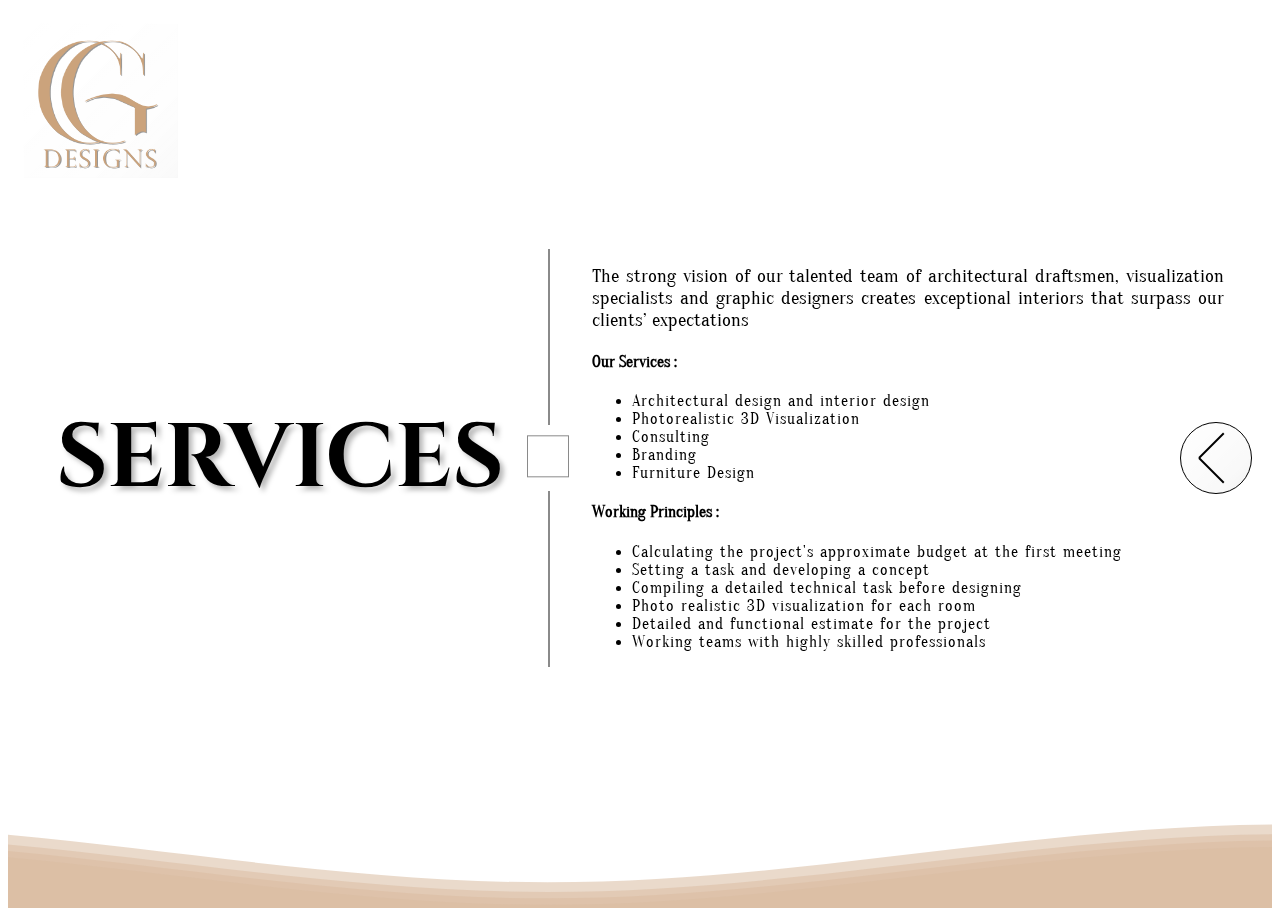
<file: services.html>
<!DOCTYPE html>
<html lang="en">

<head>
    <meta charset="UTF-8">
    <meta http-equiv="X-UA-Compatible" content="IE=edge">
    <meta name="viewport" content="width=device-width, initial-scale=1.0">
    <title>Services</title>

    <!-- Adding BOOTSTRAP CSS-->
    <link rel="stylesheet" href="https://cdn.jsdelivr.net/npm/bootstrap@4.6.0/dist/css/bootstrap.min.css"
        integrity="sha384-B0vP5xmATw1+K9KRQjQERJvTumQW0nPEzvF6L/Z6nronJ3oUOFUFpCjEUQouq2+l" crossorigin="anonymous">
    <!-- Adding Popper and Bootstrap JS -->
    <script src="https://code.jquery.com/jquery-3.5.1.slim.min.js"
        integrity="sha384-DfXdz2htPH0lsSSs5nCTpuj/zy4C+OGpamoFVy38MVBnE+IbbVYUew+OrCXaRkfj"
        crossorigin="anonymous"></script>
    <script src="https://cdn.jsdelivr.net/npm/popper.js@1.16.1/dist/umd/popper.min.js"
        integrity="sha384-9/reFTGAW83EW2RDu2S0VKaIzap3H66lZH81PoYlFhbGU+6BZp6G7niu735Sk7lN"
        crossorigin="anonymous"></script>
    <script src="https://cdn.jsdelivr.net/npm/bootstrap@4.6.0/dist/js/bootstrap.min.js"
        integrity="sha384-+YQ4JLhjyBLPDQt//I+STsc9iw4uQqACwlvpslubQzn4u2UU2UFM80nGisd026JF"
        crossorigin="anonymous"></script>

    <link rel="stylesheet" href="styles/style.css">
    <style>
        :root {
            --startColor: #4b4b4b;
            --endColor: #1d1d1d;
        }

        body {
            position: relative;
            min-height: 100vh;
            background: white;
            color: black;
        }

        #about h1 {
            font-size: 90px;
            padding-right: 40px;
        }
        #about p,#about h4,#about ul{
            font-family: 'Oranienbaum', serif;
        }
        #about li{
            letter-spacing: 1px;
            word-spacing: 1px;
        }
        img {
            position: absolute;
            margin: 15px;
            display: inline-block;
            z-index: 2;
        }

        .back-to-home{
            position: absolute;            
            width: 70px;
            height: 70px;
            border: 1px solid rgb(0, 0, 0) ;
            border-radius: 100%;
            right: 20px;
            top: 50%;
            transform: translateY(-50%);
            background: linear-gradient(135deg,rgba(0, 0, 0, 0), 40% ,rgba(0, 0, 0, 0.356),60%,rgba(0, 0, 0, 0));
            background-position: 0% 0%;
            background-size: 600%;
            transition: background-position 0s ease-in-out;
        }
        .back-to-home:hover{
            background-position: 100% 100%;
            transition: background-position 0.8s ease-in-out;
        }
        .back-to-home .upperArrow,.back-to-home .lowerArrow{
            position: absolute;
            background: rgb(0, 0, 0);
            width: 50%;
            height: 2px;
            top: 50%;
            left: 25%;
            transform-origin: left;
            transition: transform 0.2s ease-in-out,left 0.2s ease-in-out;
        }
        .back-to-home .upperArrow{
            transform: translateY(-50%) rotate(-45deg);
        }
        .back-to-home .lowerArrow{
            transform: translateY(-50%) rotate(45deg);
        }
        .back-to-home:active .upperArrow{
            left: 20%;
            transform: translateY(-50%) rotate(-35deg);
        }
        .back-to-home:active .lowerArrow{
            left: 20%;
            transform: translateY(-50%) rotate(35deg);
        }

        .waves {
            position: absolute;
            bottom: 0;
            width: 100%;
            height: 10vh;

            /*Fix for safari gap*/
            min-height: 80px;
            max-height: 120px;
            z-index: -1;
        }

        /* Animation */

        .parallax>use {
            animation: move-forever 60s cubic-bezier(.55, .5, .45, .5) infinite;
        }

        .parallax>use:nth-child(1) {
            animation-delay: -2s;
            animation-duration: 8s;
        }

        .parallax>use:nth-child(2) {
            animation-delay: -3s;
            animation-duration: 11s;
        }

        .parallax>use:nth-child(3) {
            animation-delay: -4s;
            animation-duration: 14s;
        }

        .parallax>use:nth-child(4) {
            animation-delay: -5s;
            animation-duration: 21s;
        }

        @keyframes move-forever {
            0% {
                transform: translate3d(-90px, 0, 0);
            }

            100% {
                transform: translate3d(85px, 0, 0);
            }
        }



        @media only screen and (max-width:700px) {
            img {
                right: 0;
                top: 15px;
                transform: translateY(500px);
            }

            .waves {
                height: 40px;
                min-height: 40px;
            }
            #about h1 {
                font-size: 50px;
            }
            .back-to-home{
                z-index: 999;
                top: initial;
                bottom: 20px;
                right: 20px;
                transform-origin: bottom right;
                transform: translateY(0) scale(0.7);
            }
        }
    </style>
</head>

<body>
    <a href="index.html"><img src="./images/logo-2.png" alt="" class="cg-logo"></a>
    <a href="index.html" class="back-to-home">
        <div class="upperArrow"></div>
        <div class="lowerArrow"></div>
    </a>
    <section id="about">
        <h1>SERVICES</h1>
        <div class="about-content">
            <div class="circle">

            </div>
            <p>
                The strong vision of our talented team of architectural draftsmen, visualization specialists and graphic
                designers creates exceptional interiors that surpass our clients’ expectations
            </p>
            <h4>Our Services :</h4>
            <ul>
                <li>Architectural design and interior design</li>
                <li>Photorealistic 3D Visualization</li>
                <li>Consulting</li>
                <li>Branding</li>
                <li>Furniture Design</li>
            </ul>
            <h4>Working Principles :</h4>
            <ul>
                <li>Calculating the project's approximate budget at the first meeting</li>
                <li>Setting a task and developing a concept</li>
                <li>Compiling a detailed technical task before designing</li>
                <li>Photo realistic 3D visualization for each room</li>
                <li>Detailed and functional estimate for the project</li>
                <li>Working teams with highly skilled professionals</li>
            </ul>
        </div>
    </section>
    <!--Waves Container-->
    <div class="wave-container">
        <svg class="waves" xmlns="http://www.w3.org/2000/svg" xmlns:xlink="http://www.w3.org/1999/xlink"
            viewBox="0 24 150 28" preserveAspectRatio="none" shape-rendering="auto">
            <defs>
                <path id="gentle-wave" d="M-160 44c30 0 58-18 88-18s 58 18 88 18 58-18 88-18 58 18 88 18 v44h-352z" />
            </defs>
            <g class="parallax">
                <use xlink:href="#gentle-wave" x="48" y="0" fill="rgba(203, 163, 124,0.40)" />
                <use xlink:href="#gentle-wave" x="48" y="3" fill="rgba(203, 163, 124,0.28)" />
                <use xlink:href="#gentle-wave" x="48" y="5" fill="rgba(203, 163, 124,0.18)" />
                <use xlink:href="#gentle-wave" x="48" y="7" fill="rgba(203, 163, 124,0.09)" />
            </g>
        </svg>
    </div>
    <!--Waves end-->

</body>

</html>
</file>
<file: styles/style.css>
@import url('https://fonts.googleapis.com/css2?family=Cinzel:wght@400;500;600;700;800;900&family=Crimson+Text&family=Oranienbaum&display=swap');
@import url('https://fonts.googleapis.com/css2?family=PT+Serif&display=swap');
html,body{
    overflow-x: hidden;
    scroll-behavior: smooth;
}
h5,h6{
    margin: 0;
    font-family: 'Cinzel', serif;
    font-weight: 500;
    color: white;
}
h5{
    font-weight: 600;
}
/* TITLE */
#title{
    /* BG image of opening  */    
    min-height: 100vh;
    background-repeat: no-repeat;
    background-size: cover;
    /* animation: example 60s ease 0.5s infinite; */
    /* animation: example 20s infinite; */
    
    transition: background 2s;

    -webkit-animation: example 20s;
    -webkit-animation-iteration-count: infinite;
    -moz-animation: example 20s;
    -moz-animation-iteration-count: infinite;
    animation: example 20s;
    animation-iteration-count: infinite;

    padding-bottom: 24px;
}

@-webkit-keyframes example {
    0%,100%   {background: url("../images/bg1.jpg");background-attachment:fixed;}
    20%  {background: url("../images/bg2.jpg");background-attachment:fixed;}
    40%  {background: url("../images/bg3.jpg");background-attachment:fixed;}
    60%  {background: url("../images/bg4.jpg");background-attachment:fixed;}
    80%  {background: url("../images/bg5.jpg");background-attachment:fixed;}
}

@-moz-keyframes example {
    0%,100%   {background: url("../images/bg1.jpg");background-attachment:fixed;}
    20%  {background: url("../images/bg2.jpg");background-attachment:fixed;}
    40%  {background: url("../images/bg3.jpg");background-attachment:fixed;}
    60%  {background: url("../images/bg4.jpg");background-attachment:fixed;}
    80%  {background: url("../images/bg5.jpg");background-attachment:fixed;}
}

@keyframes example {
    0%,100%   {background: url("../images/bg1.jpg");background-attachment:fixed;background-position: center center;} 
    20%  {background: url("../images/bg2.jpg");background-attachment:fixed; background-position: center center;}
    40%  {background: url("../images/bg3.jpg");background-attachment:fixed; background-position: center center;}
    60%  {background: url("../images/bg4.jpg");background-attachment:fixed; background-position: center center;}
    80%  {background: url("../images/bg5.jpg");background-attachment:fixed; background-position: center center;}
}

/* Making the x and y padding of navbar equal */
.navbar{
    padding: 16px;
}

/* Background color of Menu */
.navbar-custom{
    /* Currently not used */
    background-color: rgb(32, 32, 32);
}

/* Modify brand and text color */
.navbar-custom .navbar-brand{
    color: rgb(229, 255, 0);
}

/* change the link color */
.navbar-custom .navbar-nav .nav-link ,
.navbar-custom button{
    color: white;
}

/* Setting font style of menu items */
.nav-link , .dropdown-item{
    font-family: 'Prata', serif;
    font-size: 0.88rem;
    letter-spacing: 3px;
    color: white;
    text-shadow: 1px 1px 3px rgba(0, 0, 0, 0.836);
    
}

/* Adding transition in dropdown of project in menubar */
.dropdown-menu{
    background: transparent;
    display: block;

    transform-origin: top;

    height: 0;
    overflow: hidden;
    padding: 0;
    border: 0;
    transition: all 0.3s;
}
.dropdown-menu.show{
    display: block;
    height: 90px;
    border: 1px solid rgb(126, 125, 125);
    border-top: 0;
    border-top-left-radius: 0;
    border-top-right-radius: 0;
    transition: all 0.5s;
    background: rgba(255, 255, 255, 0.068);
    backdrop-filter: blur(10px);
}


.cg-logo{
    /* Small size of logo for desktop */
    width: 12vw;
    filter: drop-shadow(1px 1px 0px rgba(0, 0, 0, 0.411));
    cursor: pointer;
    backdrop-filter: blur(10px);
    background: linear-gradient(135deg,rgba(255, 255, 255, 0), 40% ,rgba(255, 255, 255, 0.356),60%,rgba(255, 255, 255, 0));
    /* background: linear-gradient(80deg,transparent,rgba(255, 255, 255, 0.267),transparent); */
    background-repeat: no-repeat;
    background-position: -0% -0%;
    background-size: 600%;

    /* perspective: 1500px; */
    transform: perspective(400px);
    /* transform-origin: left; */
    transform-style: preserve-3d;
    transition: background-position 0.7s ease , transform 0.7s ease-in-out;
}
.cg-logo:hover{
    background-position: 100% 100%;
    transition-duration: 0.7s;
    transform: rotate3d(1,-2,0,-20deg);
    /* transform: translateZ(100px); */
    transition: background-position 0.7s ease , transform 0.7s ease-in-out;
}


/* Three big headings (of landing Page)*/
.front-content h1{
    text-align: center;
    font-family: 'Cinzel', serif;
    color: white;
    word-spacing: 1rem;
    /* Making font size 3rem/48px for 1366px width */
    font-size: 3.513vw;
    margin-top: 13.802vh;
    text-shadow: 2px 2px 1px rgba(0, 0, 0, 0.103);
    /* filter: drop-shadow(1px 1px 2px rgba(0, 0, 0, 0.699)); */
    
}

/* ABOUT */
#about{
    height: 100vh;
    display: flex;
    justify-content: space-evenly;
    align-items: center;
    
}
#about h1{
    font-family: 'Cinzel', serif;
    font-size: 90px;
    filter: drop-shadow(0.358vw 0.358vw 0.219vw rgba(0, 0, 0, 0.274));
}
.about-content{
    position: relative;
    flex-basis: 50%;
}
.about-content p{
    font-family: 'Oranienbaum', serif;
    text-align: justify;
    font-size: 1.2rem;
    margin: 16px 0;
}
/* Top Line and bottom line*/
.about-content::before , .about-content::after{
    content: ' ';
    background-color: rgb(138, 138, 138);
    height: 42%;
    width: 2px;
    position: absolute;
}
/* Top Line */
.about-content::before{
    top: 0;
    left: -7%;
}
/* Bottom Line */
.about-content::after{
    bottom: 0;
    left: -7%;
}
/* Middle Circle */
.about-content .circle{
    height: 40px;
    width: 40px;
    position: absolute;
    top: 50%;
    left: -7%;
    transform: translate(-50%, -54%);
    border: 1px solid rgb(138, 138, 138);
    /* border-radius: 50%; */
    animation: morphing 10s ease-in 0s infinite;
}

@keyframes circle-radius-anim {
    0%   { border-radius: 60% 40% 30% 70% / 60% 30% 70% 40%;}
    25%  { border-radius:  60% 40% 30% 70% / 60% 30% 70% 40%;}
    50%  { border-radius:  30% 60% 70% 40% / 50% 60% 30% 60%;}
    75%  { border-radius:  60% 40% 30% 70% / 60% 30% 70% 40%;}
    100% { border-radius: 41% 59% 50% 50% / 50% 29% 71% 50% ;}
}
@keyframes morphing {
    0% ,100% { border-radius: 30% 70% 70% 30% / 30% 30% 70% 70%;}
    25% {  border-radius: 58% 42% 75% 25% / 76% 46% 54% 24%;}
    50% { border-radius: 50% 50% 33% 67% / 55% 27% 73% 45%;}
    75% { border-radius: 33% 67% 58% 42% / 63% 68% 32% 37%;}
}

/* PROJECT */
#projects , #contact-us{
    background: rgb(82, 82, 82);
    background:url("../images/projectBG6.jpg") center center no-repeat;
    background-size: cover;
    background-attachment:fixed;
    background-position: center center;
}
.gallery{
    display: flex;
    flex-wrap: wrap;
    padding: 100px 0;
    margin: 0 auto;
    justify-content: space-evenly;
    align-items: flex-start;
    width: 100%;
}
.gallery-object{
    flex-basis: 47%;
    background-color: rgba(253, 253, 253, 0.068);
    backdrop-filter: blur(3px);
    margin: 10px 0px;
    cursor: pointer;
}

/* Transition on image Hover */
.gallery-object-bottom {
    position: relative;
    transition: transform 400ms ease-in-out;
}
.gallery-object-image:hover + .gallery-object-bottom{
    transform: translateY(20px);
}
.gallery-object-image:hover::after{
    border-radius: 10% 0 0 0;
}


.gallery img{
    box-sizing: border-box;
    width: 100%;
    height: auto;
}
/* Making the border Top Part */
.gallery-object-image{
    position: relative;
}
/* Image border with 3 sides */
.gallery-object-image::after{
    content: '';
    position: absolute;
    top: 20px;
    bottom: 0;
    left: 20px;
    right: 20px;
    opacity: 1;
    border: solid rgb(245, 245, 245);
    border-width: 1px 1px 0;
    border-radius: 0 10% 0 0;
    transition: all 400ms ease-in-out;
}
/* Margins of IMAGE HEADING (h5) */
.image-title{
    margin: 12px 0px 12px 60px;
    display: inline-block;
    position: relative;
}
.image-title h5{
    color: #CBA37C;
}

/* MAKING THE HORIZONTL BAR OF IMAGE TITLE */
/* Horizontal Bar Left */
.image-title h5::before{
    content: '';
    width: 35px;
    height: 1px;
    background-color: white;
    position: absolute;
    top: 50%;
    left: -40px;
}
/* horizontal bar right */
.image-title h5::after{
    content: ' ';
    /* width: 396px; Width will be added dynamically through js*/
    height: 1px;
    background-color: white;
    position: absolute;
    top: 50%;
    left: calc(100% + 5px);;
}
/* Vertial Bar Left */
.gallery-object-bottom::before{
    content: '';
    position: absolute;
    height: 45px;
    width: 1px;
    background-color: #fff;
    top: -20px;
    left: 20px;
}
/* Vertical Bar Right */
.gallery-object-bottom::after{
    content: '';
    position: absolute;
    height: 45px;
    width: 1px;
    background-color: #fff;
    top: -20px;
    right: 20px;
}
.gallery-object-bottom h5,.gallery-object-bottom h6{
    font-family: 'PT Serif', serif;
}

/* Margins of image info(h6) */
.image-info{
    margin: 0px 0px 50px 30px
}
.image-info h6{
    font-size: 0.8rem;
}


/* LIGHTBOX */
#lightbox{
    position: fixed;
    overflow: hidden;
    top: 50%;
    left: 50%;
    transform: translate(-50%,-50%);
    z-index: 999;
    background: rgba(53, 53, 53, 0.568);
    backdrop-filter: blur(2px);
    display: none;
}

#lightbox.active{
    /* animation: popout 0.2s ease-in-out forwards; */
    display: flex;
    flex-direction: column;
    justify-content: center;
    align-items: center;
    width: 100%;
    height: 100%;
}

#lightbox.inactive{
    /* animation: popin 1s ease-in-out forwards; */
}

/* CONTACT SECTION */
#contact-us{
    position: relative;
}
.wave-container{
    position: absolute;
    bottom: 0;
    width: 100%;
}
.waves {
    /* position: absolute; */
    bottom: 0;
    width: 100%;
    height: 10vh;

    /*Fix for safari gap*/
    min-height: 80px;
    max-height: 120px;
    z-index: -1;
}

/* Animation */

.parallax>use {
    animation: move-forever 60s cubic-bezier(.55, .5, .45, .5) infinite;
}

.parallax>use:nth-child(1) {
    animation-delay: -2s;
    animation-duration: 8s;
}

.parallax>use:nth-child(2) {
    animation-delay: -3s;
    animation-duration: 11s;
}

.parallax>use:nth-child(3) {
    animation-delay: -4s;
    animation-duration: 14s;
}

.parallax>use:nth-child(4) {
    animation-delay: -5s;
    animation-duration: 21s;
}

@keyframes move-forever {
    0% {
        transform: translate3d(-90px, 0, 0);
    }

    100% {
        transform: translate3d(85px, 0, 0);
    }
}

.contact-container{
    display: flex;
    height: 40vh;
    justify-content: space-around;
    align-items: center;
    flex-wrap: wrap-reverse;
}

.contact-container .contact-text h5{
    font-family: 'PT Serif', serif;
    font-size: 0.9rem;
    font-weight: 100;
    margin: 5px 0;
}
:root{
    --iconHeight: 40px;
    --iconWidth: 40px;
    --iconRadius: 5px;
    --iconTransitionTime: 0.3s;
}

.contact-links .link-icons{
    width: var(--iconWidth);
    height: var(--iconHeight);
    border-radius: var(--iconRadius);
    transition: background-color var(--iconTransitionTime) ease-in;
    cursor: pointer;
}
/* This is spacing between all contact icons */
.contact-links *{
    margin: 0 3px;
}
/* Making the margin of instagram icon 0 */
.gradient img{
    margin: 0;
}

#facebook:hover{
    background-color: #3B5998;
}

/* For instagram */
#instagram{
    position: absolute;
    /* left: 0; */
    right: 0;
    /* transform: translateX(-50%); */
    /* margin-top: 7px; */
}
.gradient {
    position: relative;
    display: inline-block;
    width: var(--iconWidth);
    height: var(--iconHeight);
    z-index: 1;
    top: 16px;
} 
.gradient::before {
    position: absolute;
    content: "";
    top: 0;
    right: 0;
    bottom: 0;
    left: 0;
    border-radius: var(--iconRadius);
    /*Final Gradient*/
    background-image: radial-gradient(circle at 30% 107%, #fdf497 0%, #fdf497 5%, #fd5949 45%, #d6249f 60%, #285AEB 90%);
    z-index: -1;
    transition: opacity var(--iconTransitionTime) ease-in-out;
    opacity: 0;
}
.gradient:hover::before {
    opacity: 1;
}
/* For Pintrest */
#pinterest:hover{
    background-color: #E60023;
}

@keyframes popout {
    from{
        width: 1%;
        height: 1%;
    }
    to {
        width: 100%;
        height: 100%;
    }
}
@keyframes popin {
    from{
        width: 100%;
        height: 100%;
    }
    to{
        width: 1%;
        height: 1%;
    }
}

#lightbox img{
    /* width: 819px; */
    height: auto;
    max-width: 80%;
}

/* Slider Buttons */
.slider-btns {
	position: absolute;
    height: 7.320vw; width: 7.320vw;
	margin: 0;   
    background: rgba(255, 255, 255, 0.096);
	border: 1px solid rgba(0, 0, 0, 0.226);
    transition: all 40ms ease-in-out;
    cursor: pointer;
}
.slider-btns.left{
    left: 1%;
    border-radius: 80% 20% 20% 80% / 50% 50% 50% 50% ;
}
.slider-btns.right{
    right: 1%;
    border-radius: 20% 80% 80% 20% / 50% 50% 50% 50% ;
}
.arrow {
    position: absolute;
	top: 0; bottom: 0; left: 0; right: 0;
	margin: auto;
    height: 1.940vw; width: 1.940vw;
	border: 5px solid rgba(255, 255, 255, 0.623);
    border-radius: 10% 10% 83% 16% / 86% 10% 10% 15% ;
    border-width: 0 0 0.239vw 0.239vw;
}
.slider-btns.left .arrow{
    transform: rotate(45deg);
}
.slider-btns.right .arrow{
    transform: rotate(225deg);
}
.slider-btns:hover{
    background: rgba(255, 255, 255, 0.196);
}
.slider-btns:active{
    /* height: 90px; width: 90px; */
    height: 6.588vw; width: 6.588vw;
}
.slider-btns.left:active{
    border-radius: 93% 7% 7% 93% / 50% 50% 50% 50%;
}
.slider-btns.right:active{
    border-radius: 7% 93% 93% 7% / 50% 50% 50% 50%;
}

/* CLOSE BUTTON for Image Carousel */
.close {
    position: absolute;
    right: 2vh;
    top: 2vh;
    width: 5.468vh;
    height: 5.468vh;
    opacity: 0.4;
    cursor: pointer;
    transition: opacity 0.1s ease-out;
}
.close:hover {
    opacity: 1;
}
.close:before, .close:after {
    position: absolute;
    left: 2.604vh;
    content: ' ';
    height: 5.598vh;
    width: 0.270vh;
    background-color: rgb(255, 255, 255);
    /* border-radius: 50%; */
    clip-path: ellipse(50% 50% at 50% 50%);
    transition: transform 40ms ease-in-out;
}
.close:before {
    transform: rotate(45deg);
}
.close:after {
    transform: rotate(-45deg);
}
.close:active::before{
    transform: rotate(60deg);
}
.close:active::after{
    transform: rotate(-60deg);
}

/* Display of current Subarticles */
.display{
    color: white;
    font-family: 'Cinzel', serif;
}
.display h4{
    margin: 0;
}

/* Mobile Only */
@media only screen and (max-width:700px){
    /* Three big headings (of landing Page)*/
    .front-content h1{
        font-size: 12vw;
    }

    /* Changing Logo size for mobiles */
    .cg-logo{
        width: 18vw;
    }

    /* To show one coloumn in mobile view */
    .gallery-object{
        flex-basis: 100%;
    }
    /* ABOUT SECTION IN MOBILE */
    #about{
        flex-direction: column;
        height: auto;
        padding: 0 0 50px;
        position: relative;
    }
    #about h1{
        padding: 35px 30px;
        margin: 0;
        font-size: 50px;
        position: absolute;
        top: 0;
        left: 0;
    }
    .about-content{
        padding: 0 30px;
        line-height: 1.2rem;
        margin-top: 116px;
    }
    .about-content p{
        font-size: 0.9rem;
    }
    #projects , #contact-us{
        background-position: left center;
    }
    .image-title h5 {
        font-size: 4.40vw;
    }
    .gallery-object-bottom::before,.gallery-object-bottom::after {
        /* height: 43px; */
        height: calc(33px + 2.20vw);
    }
    /* Contact section */
    .contact-container{
        flex-direction: column-reverse;
        text-align: center;
    }
    .waves {
        height: 40px;
        min-height: 40px;
    }
}
</file>
